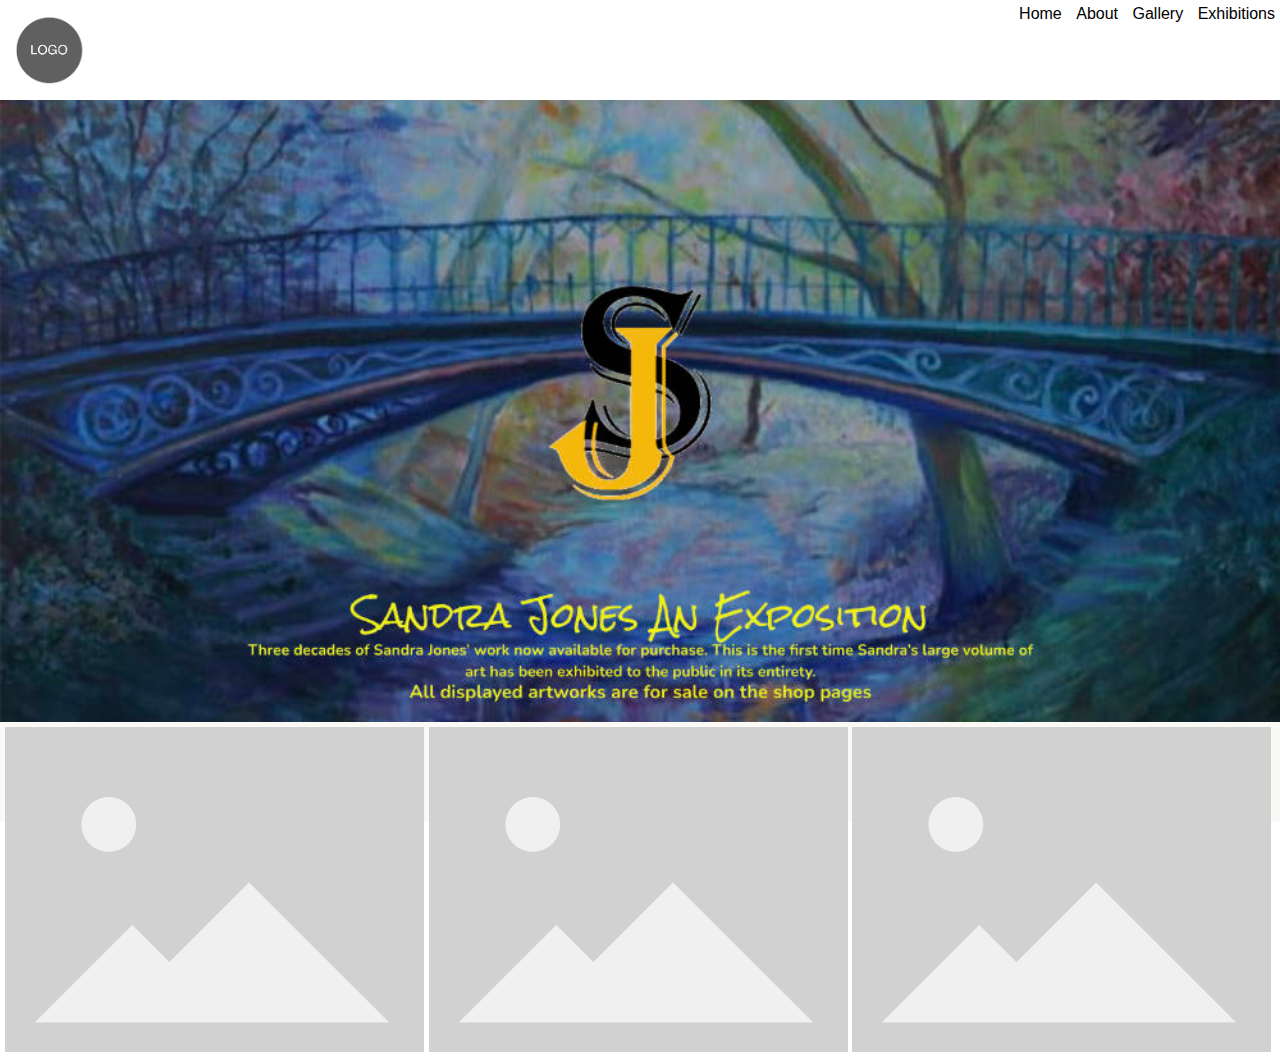
<file: index.html>
<!DOCTYPE html>
<html lang="en">
<meta charset="UTF-8">
<title>ArtySandy</title>
<meta name="viewport" content="width=device-width,initial-scale=1">
<link rel="stylesheet" href="style.css">
<script src="https://code.jquery.com/jquery-3.7.1.js"></script>
<body>
<div class="top">
<div id="header"></div>
</div>
<script src="scripts/load-header.js"></script>
<div class="center">
    <div class="center"><img src="/images/sandy-background-web.jpg"></div>
</div>
<div class="bottom">
    <ul class="tiles">
        <a href="about.html"><li><img src="images/placeholder_view_vector.png"></li></a>
        <a href="gallery.html"></a><li><img src="images/placeholder_view_vector.png"></li></a>
        <a href="exhibitions.html"></a><li><img src="images/placeholder_view_vector.png"></li></a>
    </ul>
</div>
</body>
</html>
</file>
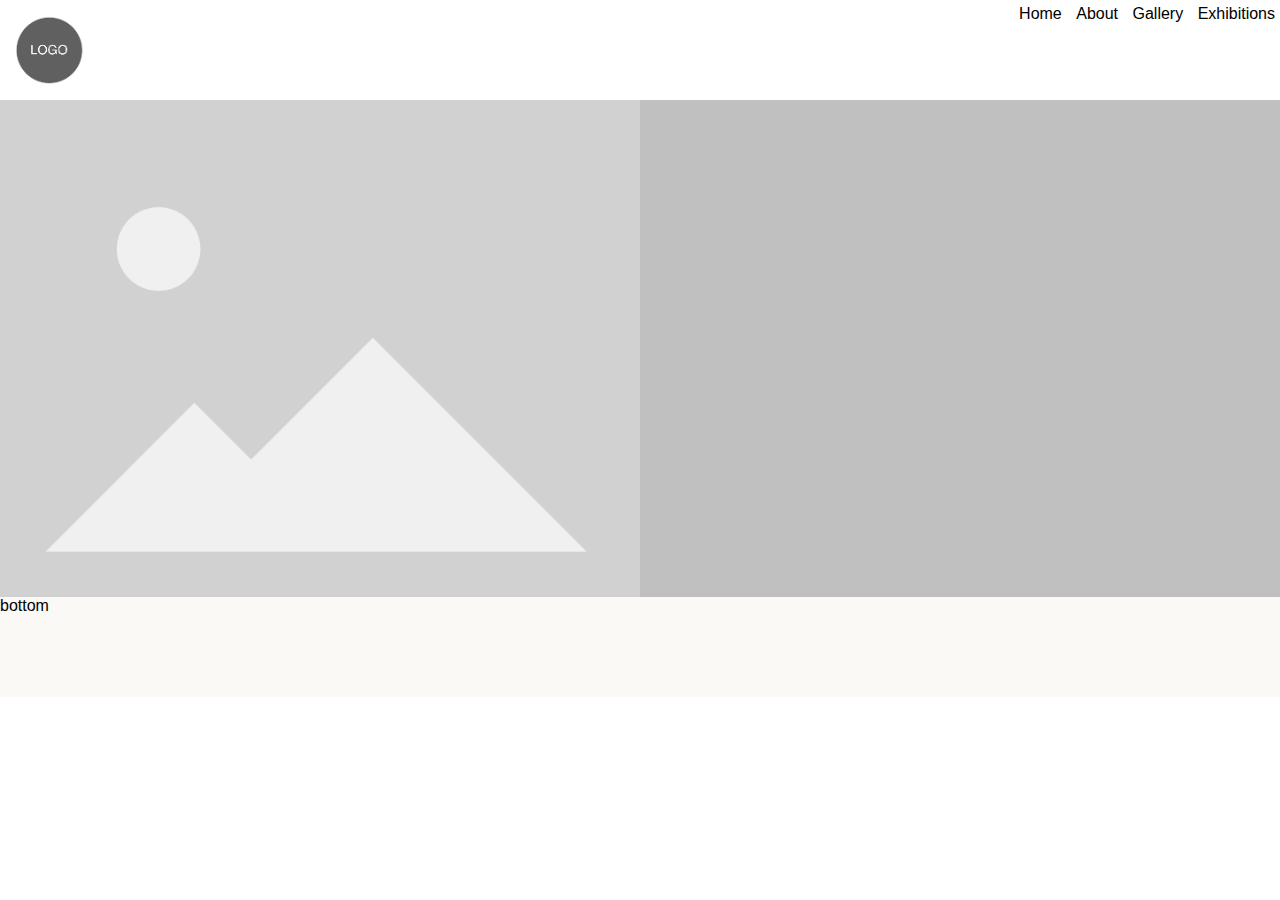
<file: about.html>
<!DOCTYPE html>
<html lang="en">
<meta charset="UTF-8">
<title>ArtySandy About</title>
<meta name="viewport" content="width=device-width,initial-scale=1">
<link rel="stylesheet" href="style.css">
<script src="https://code.jquery.com/jquery-3.7.1.js"></script>
<body>
    <div class="top">
        <div id="header"></div>
        </div>
        <script src="scripts/load-header.js"></script>
<div class="center" ><img src="/images/placeholder_view_vector.png" style="width:50%;"></div>
<div class="bottom">bottom</div>
</body>
</html>
</file>
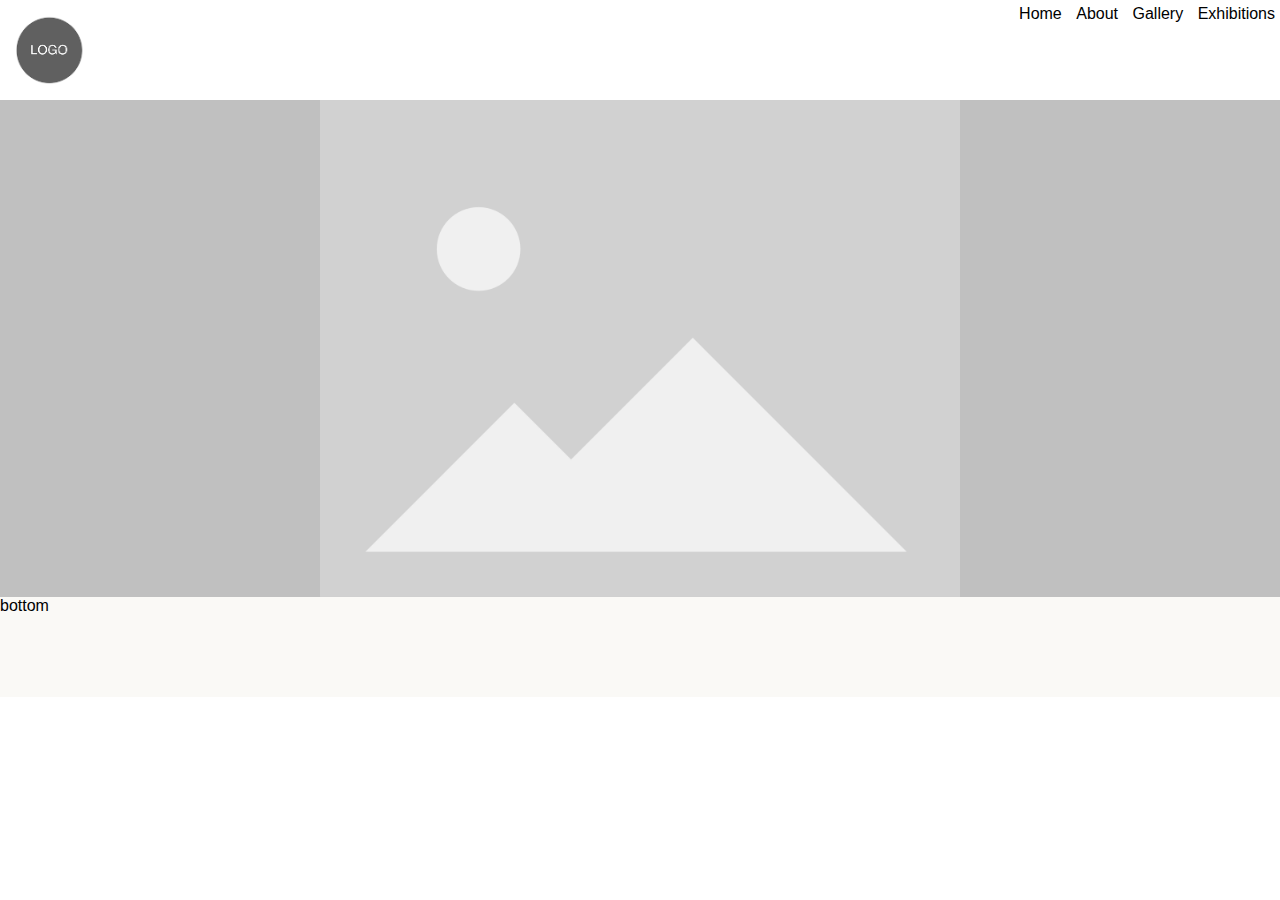
<file: exhibitions.html>
<!DOCTYPE html>
<html lang="en">
<meta charset="UTF-8">
<title>ArtySandy Exhibitions</title>
<meta name="viewport" content="width=device-width,initial-scale=1">
<link rel="stylesheet" href="style.css">
<script src="https://code.jquery.com/jquery-3.7.1.js"></script>
<body>
    <div class="top">
        <div id="header"></div>
        </div>
        <script src="scripts/load-header.js"></script>
<div class="center">
    <div class="center" style="width:50%;"><img src="/images/placeholder_view_vector.png"></div>
</div>
<div class="bottom">bottom</div>
</body>
</html>
</file>
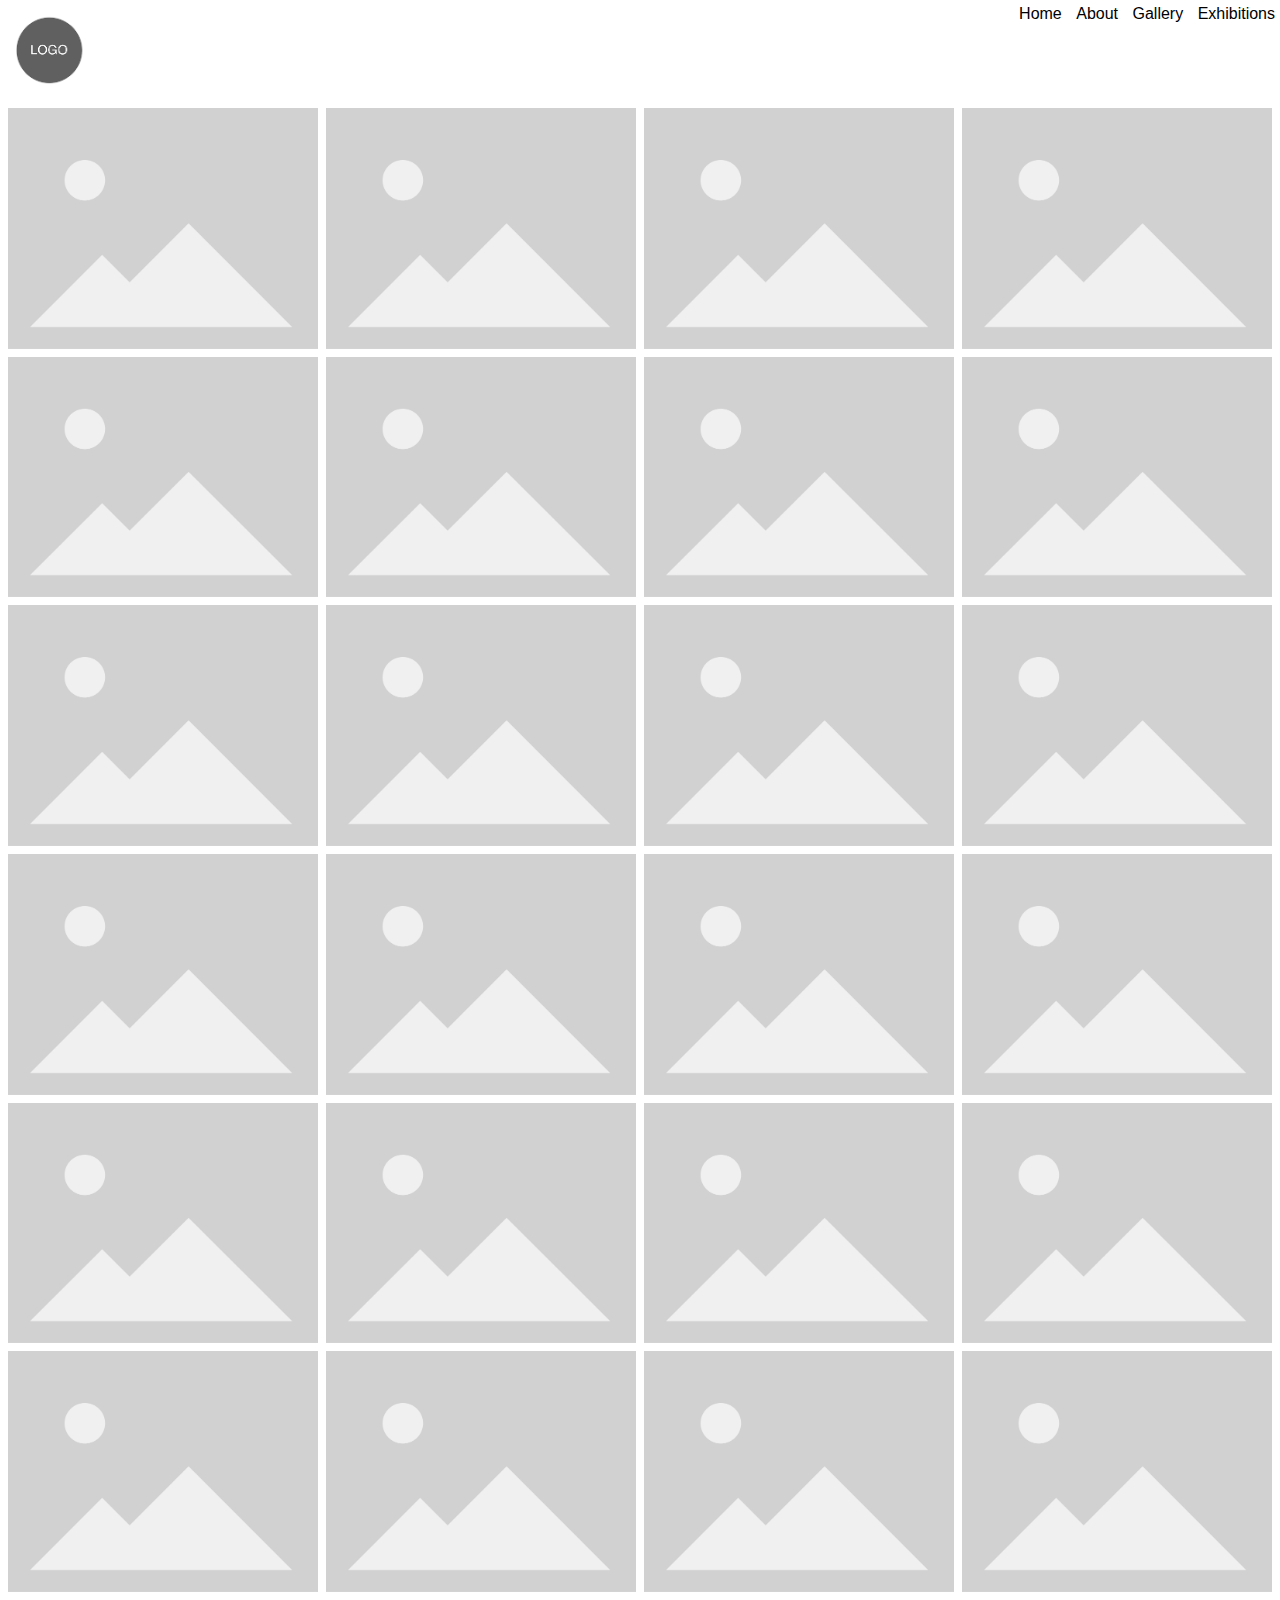
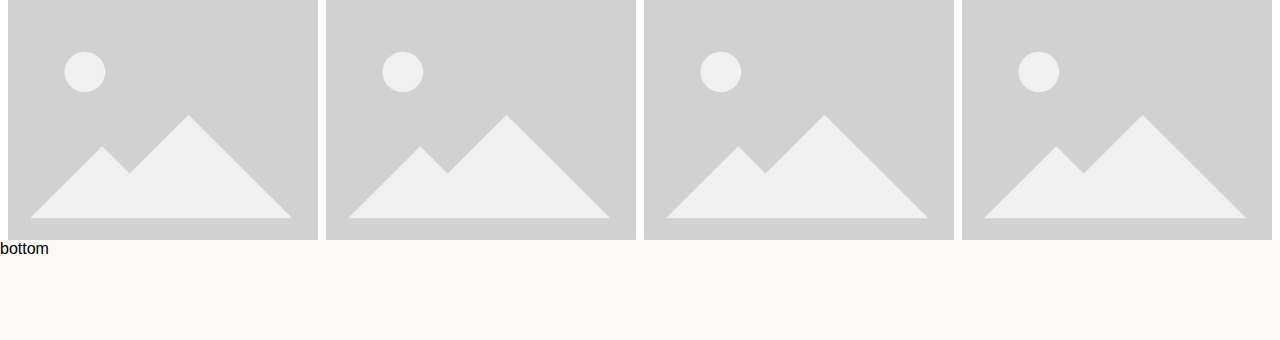
<file: gallery.html>
<!DOCTYPE html>
<html lang="en">
<meta charset="UTF-8">
<title>ArtySandy Gallery</title>
<meta name="viewport" content="width=device-width,initial-scale=1">
<link rel="stylesheet" href="style.css">
<script src="https://code.jquery.com/jquery-3.7.1.js"></script>
<body>
  <div class="top">
    <div id="header"></div>
    </div>
    <script src="scripts/load-header.js"></script>
<!-- Photo Grid -->
<div class="row"> 
    <div class="column">
      <img src="/images/placeholder_view_vector.png">
      <img src="/images/placeholder_view_vector.png">
      <img src="/images/placeholder_view_vector.png">
      <img src="/images/placeholder_view_vector.png">
      <img src="/images/placeholder_view_vector.png">
      <img src="/images/placeholder_view_vector.png">
      <img src="/images/placeholder_view_vector.png">
    </div>
    
    <div class="column">
        <img src="/images/placeholder_view_vector.png">
        <img src="/images/placeholder_view_vector.png">
        <img src="/images/placeholder_view_vector.png">
        <img src="/images/placeholder_view_vector.png">
        <img src="/images/placeholder_view_vector.png">
        <img src="/images/placeholder_view_vector.png">
        <img src="/images/placeholder_view_vector.png">
      </div>
     
      <div class="column">
        <img src="/images/placeholder_view_vector.png">
        <img src="/images/placeholder_view_vector.png">
        <img src="/images/placeholder_view_vector.png">
        <img src="/images/placeholder_view_vector.png">
        <img src="/images/placeholder_view_vector.png">
        <img src="/images/placeholder_view_vector.png">
        <img src="/images/placeholder_view_vector.png">
      </div>
    
      <div class="column">
        <img src="/images/placeholder_view_vector.png">
        <img src="/images/placeholder_view_vector.png">
        <img src="/images/placeholder_view_vector.png">
        <img src="/images/placeholder_view_vector.png">
        <img src="/images/placeholder_view_vector.png">
        <img src="/images/placeholder_view_vector.png">
        <img src="/images/placeholder_view_vector.png">
      </div>
  </div>
  
<div class="bottom">bottom</div>
</body>
</html>
</file>
<file: style.css>
/* normalize.css v8.0.1 */
html {
    line-height: 1.15;
    -webkit-text-size-adjust: 100%;
}

body {
    margin: 0;
}

main {
    display: block;
}

h1 {
    font-size: 2em;
    margin: 0.67em 0;
}

hr {
    box-sizing: content-box;
    height: 0;
    overflow: visible;
}

pre {
    font-family: monospace, monospace;
    font-size: 1em;
}

a {
    background-color: transparent;
}

abbr[title] {
    border-bottom: none;
    text-decoration: underline;
    text-decoration: underline dotted;
}

b,
strong {
    font-weight: bolder;
}

code,
kbd,
samp {
    font-family: monospace, monospace;
    font-size: 1em;
}

small {
    font-size: 80%;
}

sub,
sup {
    font-size: 75%;
    line-height: 0;
    position: relative;
    vertical-align: baseline;
}

sub {
    bottom: -0.25em;
}

sup {
    top: -0.5em;
}

img {
    border-style: none;
}

button,
input,
optgroup,
select,
textarea {
    font-family: inherit;
    font-size: 100%;
    line-height: 1.15;
    margin: 0;
}

button,
input {
    overflow: visible;
}

button,
select {
    text-transform: none;
}

button,
[type="button"],
[type="reset"],
[type="submit"] {
    -webkit-appearance: button;
}

button::-moz-focus-inner,
[type="button"]::-moz-focus-inner,
[type="reset"]::-moz-focus-inner,
[type="submit"]::-moz-focus-inner {
    border-style: none;
    padding: 0;
}

button:-moz-focusring,
[type="button"]:-moz-focusring,
[type="reset"]:-moz-focusring,
[type="submit"]:-moz-focusring {
    outline: 1px dotted ButtonText;
}

fieldset {
    padding: 0.35em 0.75em 0.625em;
}

legend {
    box-sizing: border-box;
    color: inherit;
    display: table;
    max-width: 100%;
    padding: 0;
    white-space: normal;
}

progress {
    vertical-align: baseline;
}

textarea {
    overflow: auto;
}

[type="checkbox"],
[type="radio"] {
    box-sizing: border-box;
    padding: 0;
}

[type="number"]::-webkit-inner-spin-button,
[type="number"]::-webkit-outer-spin-button {
    height: auto;
}

[type="search"] {
    -webkit-appearance: textfield;
    outline-offset: -2px;
}

[type="search"]::-webkit-search-decoration {
    -webkit-appearance: none;
}

::-webkit-file-upload-button {
    -webkit-appearance: button;
    font: inherit;
}

details {
    display: block;
}

summary {
    display: list-item;
}

template {
    display: none;
}

[hidden] {
    display: none;
}
/* flex css */
* {
    box-sizing: border-box;
  }
  
  body {
    margin: 0;
    font-family: Arial;
  }
  img {
    display: block;
    width: 100%;
    
  }
  ul {
    margin: 0;
    padding: 5px;
    float: right;

  }
  li {
    display: inline;
  }
  li a {
    text-decoration: none;
    color: black;
    padding-left: 10px;
  }
  .header {
    text-align: center;
    padding: 32px;
  }
  .logo {
    float: left;
    width: 100px;
  }
  .row {
    display: flex;
    flex-wrap: wrap;
    padding: 0 4px;
  }
  .center {
    width: 100%;
    margin: auto;
    background: silver;
  }
  /* Create four equal columns that sits next to each other */
  .column {
    flex: 25%;
    max-width: 25%;
    padding: 0 4px;
  }
  
  .column img {
    margin-top: 8px;
    vertical-align: middle;
    width: 100%;
  }
  .top {
    height: 100px;
    background: white;

  }
  .bottom {
    height: 100px;
   background: #FAF9F6;
  }
  .tiles {
    width: 100%;
  }
  .tiles li {
    display: inline-block;
    width: 33%;
  }
  .tiles li img {
    width: 100%;
  }
  /* Responsive layout - makes a two column-layout instead of four columns */
  @media (max-width: 800px) {
    .column {
      flex: 50%;
      max-width: 50%;

    }
    .tiles li {
        width: 100%;
      }
  }
  
  /* Responsive layout - makes the two columns stack on top of each other instead of next to each other */
  @media (max-width: 600px) {
    .column {
      flex: 100%;
      max-width: 100%;
    }
    
  }
</file>
